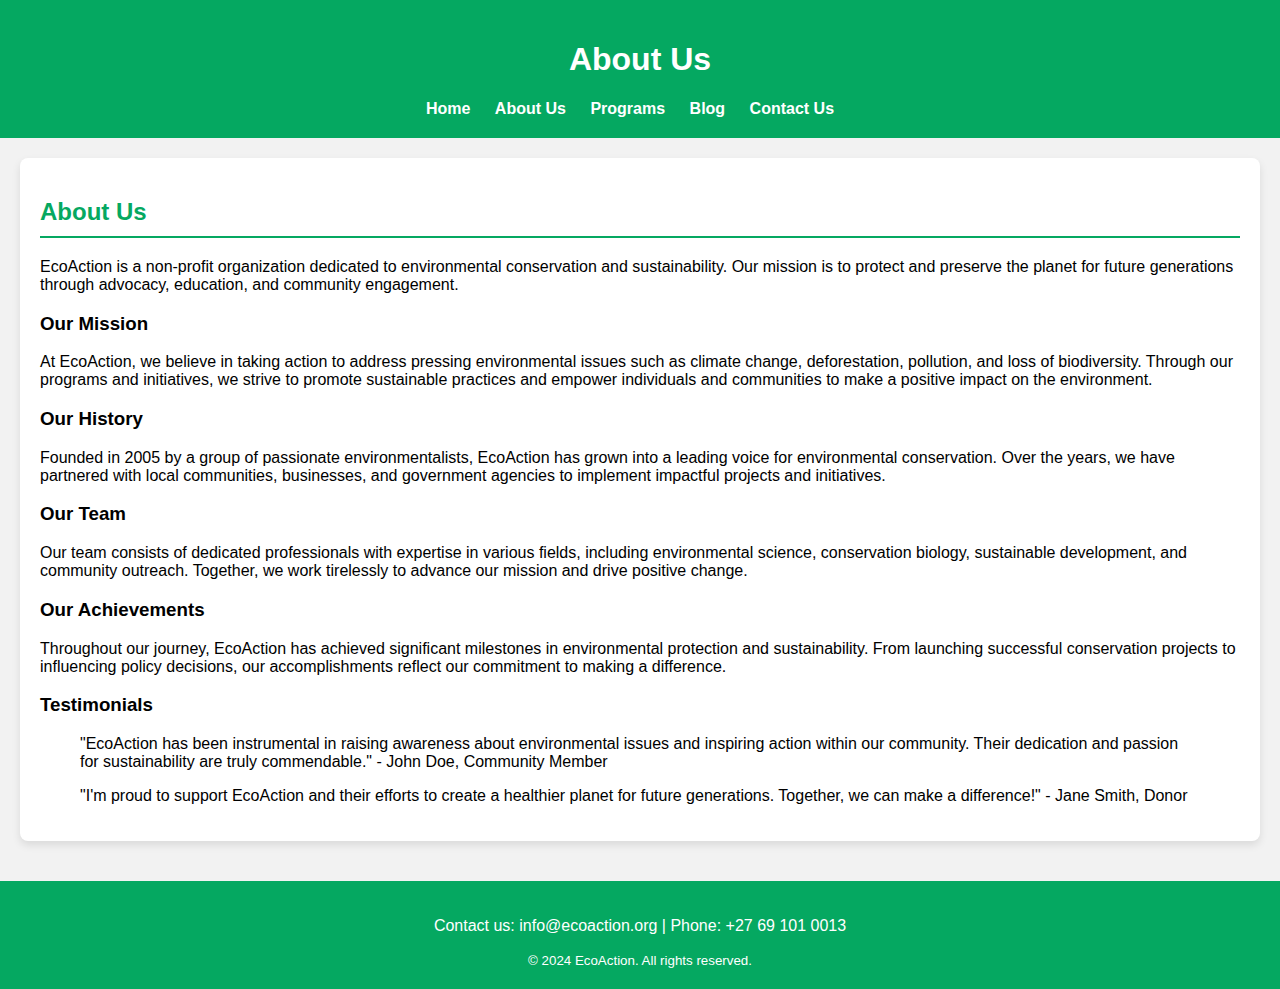
<file: about.html>
<!DOCTYPE html>
<html lang="en">
<head>
    <meta charset="UTF-8">
    <meta name="viewport" content="width=device-width, initial-scale=1.0">
    <title>EcoAction - About Us</title>
    <style>
        body {
            font-family: Arial, sans-serif;
            background-color: #f2f2f2;
            margin: 0;
            padding: 0;
        }

        header {
            background-color: #05a861;
            color: #ffffff;
            padding: 20px;
            text-align: center;
        }

        nav ul {
            list-style-type: none;
            margin: 0;
            padding: 0;
            text-align: center;
        }

        nav ul li {
            display: inline;
            margin-right: 20px;
        }

        nav ul li a {
            color: #ffffff;
            text-decoration: none;
        }

        main {
            padding: 20px;
        }

        section {
            background-color: #ffffff;
            padding: 20px;
            margin-bottom: 20px;
        }

        footer {
            background-color: #05a861;
            color: #ffffff;
            padding: 20px;
            text-align: center;
        }
    </style>
    <link rel="stylesheet" href="styles.css">
</head>
<body>
    <header>
        <h1>About Us</h1>
        <nav>
            <ul>
                <li><a href="index.html">Home</a></li>
                <li><a href="about.html">About Us</a></li>
                <li><a href="programs.html">Programs</a></li>
                <li><a href="blog.html">Blog</a></li>
                <li><a href="contact.html">Contact Us</a></li>
            </ul>
        </nav>
    </header>
    <main>
        <section>
            <h2>About Us</h2>
            <p>EcoAction is a non-profit organization dedicated to environmental conservation and sustainability. Our mission is to protect and preserve the planet for future generations through advocacy, education, and community engagement.</p>
            <h3>Our Mission</h3>
            <p>At EcoAction, we believe in taking action to address pressing environmental issues such as climate change, deforestation, pollution, and loss of biodiversity. Through our programs and initiatives, we strive to promote sustainable practices and empower individuals and communities to make a positive impact on the environment.</p>
            <h3>Our History</h3>
            <p>Founded in 2005 by a group of passionate environmentalists, EcoAction has grown into a leading voice for environmental conservation. Over the years, we have partnered with local communities, businesses, and government agencies to implement impactful projects and initiatives.</p> <!-- Changed: Added more detail about history -->
            <h3>Our Team</h3>
            <p>Our team consists of dedicated professionals with expertise in various fields, including environmental science, conservation biology, sustainable development, and community outreach. Together, we work tirelessly to advance our mission and drive positive change.</p>
            <h3>Our Achievements</h3>
            <p>Throughout our journey, EcoAction has achieved significant milestones in environmental protection and sustainability. From launching successful conservation projects to influencing policy decisions, our accomplishments reflect our commitment to making a difference.</p>
            <h3>Testimonials</h3>
            <blockquote>
                <p>"EcoAction has been instrumental in raising awareness about environmental issues and inspiring action within our community. Their dedication and passion for sustainability are truly commendable." - John Doe, Community Member</p>
            </blockquote>
            <blockquote>
                <p>"I'm proud to support EcoAction and their efforts to create a healthier planet for future generations. Together, we can make a difference!" - Jane Smith, Donor</p>
            </blockquote>
        </section>
    </main>
    <footer>
        <p>Contact us: info@ecoaction.org | Phone: +27 69 101 0013</p>
        <small>&copy; 2024 EcoAction. All rights reserved.</small>
    </footer>
</body>
</html>
</file>
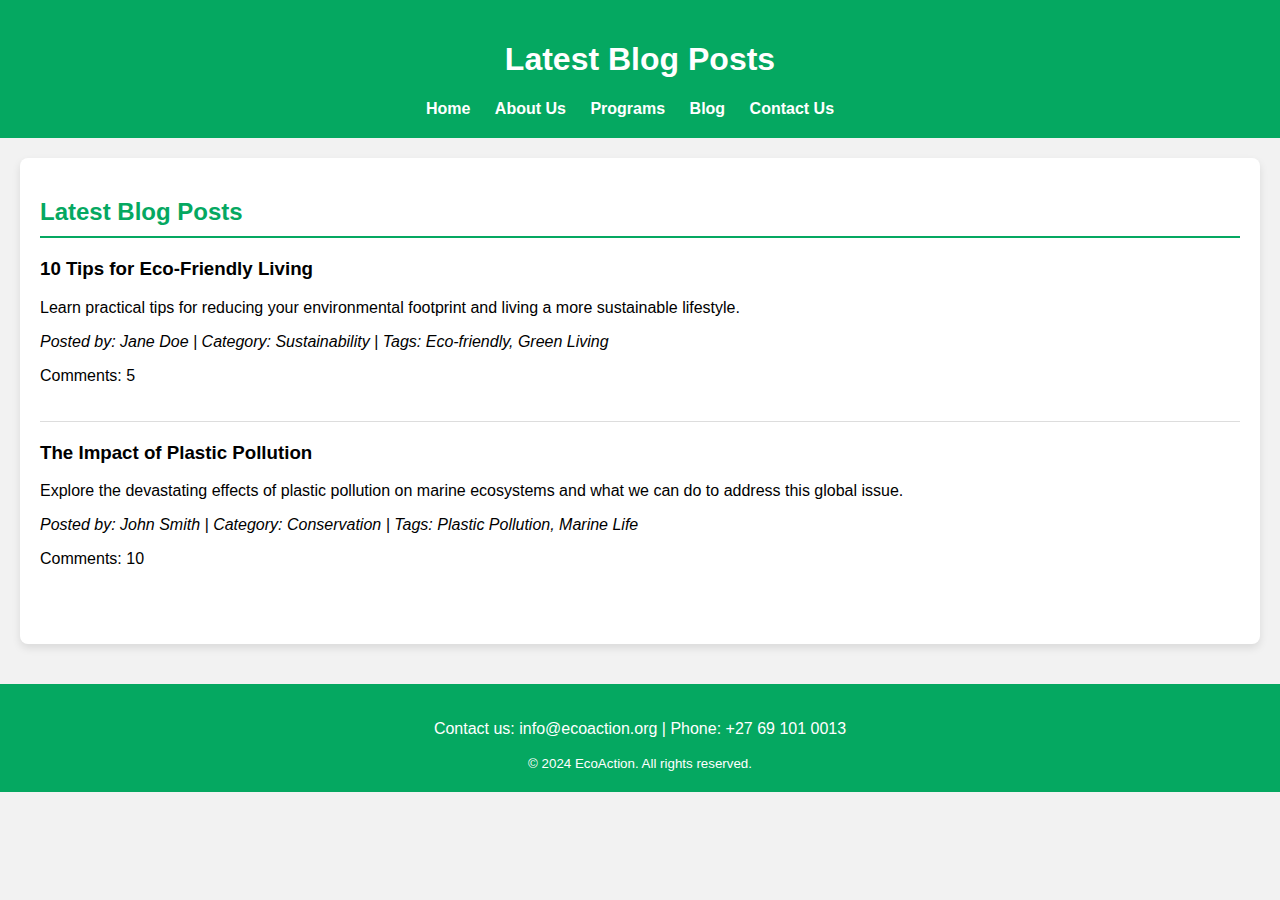
<file: blog.html>
<!DOCTYPE html>
<html lang="en">
<head>
    <meta charset="UTF-8">
    <meta name="viewport" content="width=device-width, initial-scale=1.0">
    <title>EcoAction - Blog</title>
    <style>
        body {
            font-family: Arial, sans-serif;
            background-color: #f2f2f2;
            margin: 0;
            padding: 0;
        }

        header {
            background-color: #05a861;
            color: #ffffff;
            padding: 20px;
            text-align: center;
        }

        nav ul {
            list-style-type: none;
            margin: 0;
            padding: 0;
            text-align: center;
        }

        nav ul li {
            display: inline;
            margin-right: 20px;
        }

        nav ul li a {
            color: #ffffff;
            text-decoration: none;
        }

        main {
            padding: 20px;
        }

        section {
            background-color: #ffffff;
            padding: 20px;
            margin-bottom: 20px;
        }

        article {
            border-bottom: 1px solid #ddd;
            padding-bottom: 20px;
            margin-bottom: 20px;
        }

        article:last-child {
            border-bottom: none;
        }

        footer {
            background-color: #05a861;
            color: #ffffff;
            padding: 20px;
            text-align: center;
        }
    </style>
    <link rel="stylesheet" href="styles.css">
</head>
<body>
    <header>
        <h1>Latest Blog Posts</h1>
        <nav>
            <ul>
                <li><a href="index.html">Home</a></li>
                <li><a href="about.html">About Us</a></li>
                <li><a href="programs.html">Programs</a></li>
                <li><a href="blog.html">Blog</a></li>
                <li><a href="contact.html">Contact Us</a></li>
            </ul>
        </nav>
    </header>
    <main>
        <section>
            <h2>Latest Blog Posts</h2>
            <article>
                <h3>10 Tips for Eco-Friendly Living</h3>
                <p>Learn practical tips for reducing your environmental footprint and living a more sustainable lifestyle.</p>
                <p><em>Posted by: Jane Doe | Category: Sustainability | Tags: Eco-friendly, Green Living</em></p>
                <p>Comments: 5</p>
            </article>
            <article>
                <h3>The Impact of Plastic Pollution</h3>
                <p>Explore the devastating effects of plastic pollution on marine ecosystems and what we can do to address this global issue.</p>
                <p><em>Posted by: John Smith | Category: Conservation | Tags: Plastic Pollution, Marine Life</em></p>
                <p>Comments: 10</p>
            </article>
            <!-- Add more blog posts as needed -->
        </section>
    </main>
    <footer>
        <p>Contact us: info@ecoaction.org | Phone: +27 69 101 0013</p>
        <small>&copy; 2024 EcoAction. All rights reserved.</small>
    </footer>
</body>
</html>
</file>
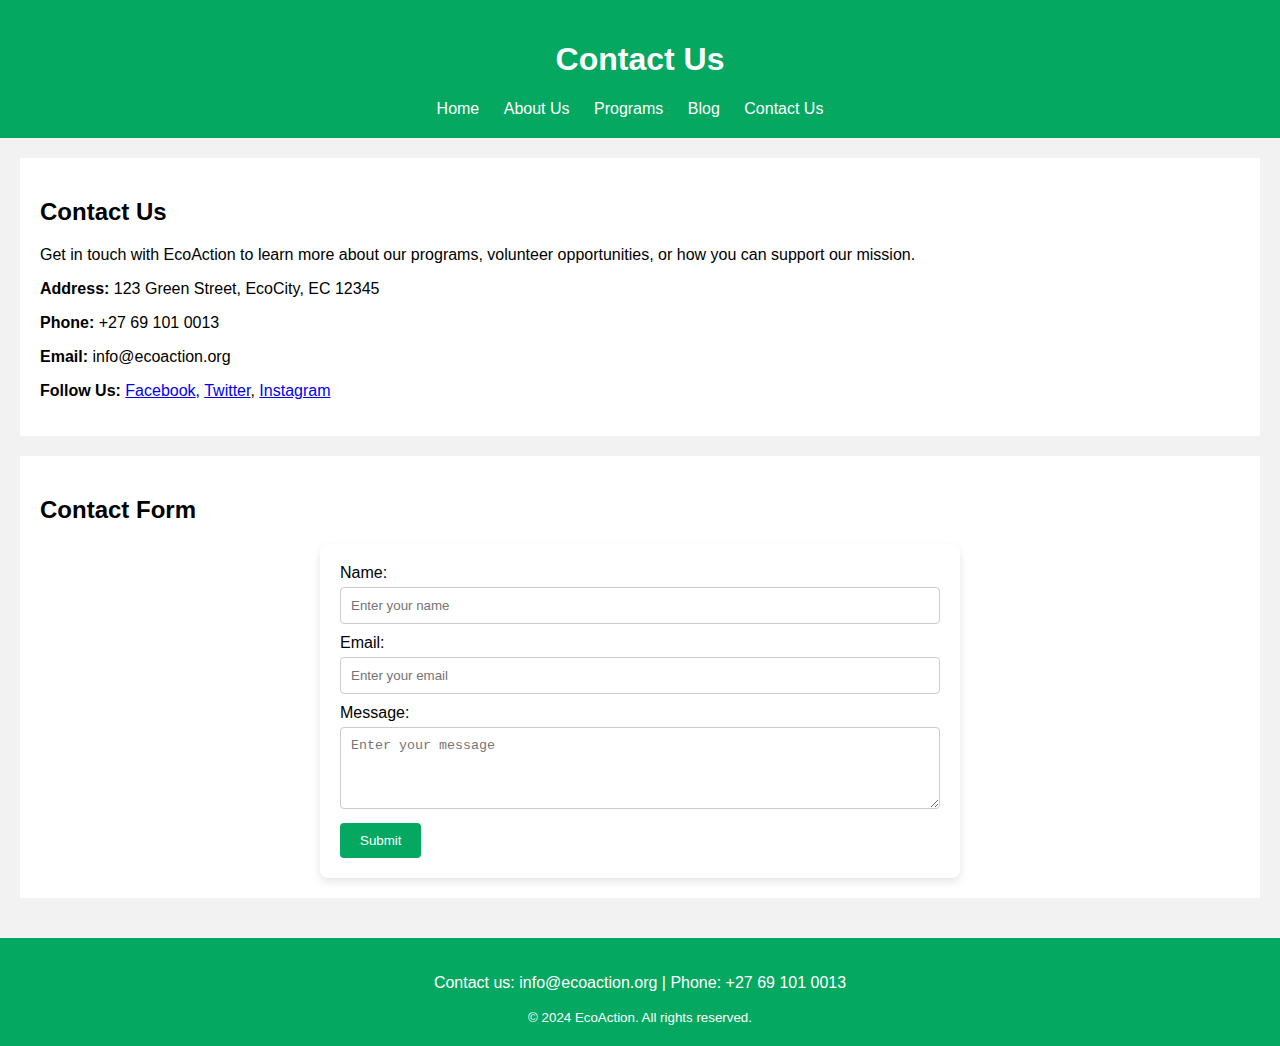
<file: contact.html>
<!DOCTYPE html>
<html lang="en">
<head>
    <meta charset="UTF-8">
    <meta name="viewport" content="width=device-width, initial-scale=1.0">
    <title>EcoAction - Contact Us</title>
    <style>
        body {
            font-family: Arial, sans-serif;
            background-color: #f2f2f2;
            margin: 0;
            padding: 0;
        }

        header {
            background-color: #05a861;
            color: #ffffff;
            padding: 20px;
            text-align: center;
        }

        nav ul {
            list-style-type: none;
            margin: 0;
            padding: 0;
            text-align: center;
        }

        nav ul li {
            display: inline;
            margin-right: 20px;
        }

        nav ul li a {
            color: #ffffff;
            text-decoration: none;
        }

        main {
            padding: 20px;
        }

        section {
            background-color: #ffffff;
            padding: 20px;
            margin-bottom: 20px;
        }

        footer {
            background-color: #05a861;
            color: #ffffff;
            padding: 20px;
            text-align: center;
        }

        /* Form styles */
        form {
            max-width: 600px;
            margin: 0 auto;
            background-color: #fff;
            padding: 20px;
            border-radius: 8px;
            box-shadow: 0 4px 8px rgba(0, 0, 0, 0.1);
        }

        label {
            display: block;
            margin-bottom: 5px;
        }

        input[type="text"], textarea {
            width: 100%;
            padding: 10px;
            margin-bottom: 10px;
            border: 1px solid #ccc;
            border-radius: 4px;
            box-sizing: border-box;
        }

        input[type="submit"] {
            background-color: #05a861;
            color: #ffffff;
            border: none;
            padding: 10px 20px;
            cursor: pointer;
            border-radius: 4px;
        }
    </style>
</head>
<body>
    <header>
        <h1>Contact Us</h1>
        <nav>
            <ul>
                <li><a href="index.html">Home</a></li>
                <li><a href="about.html">About Us</a></li>
                <li><a href="programs.html">Programs</a></li>
                <li><a href="blog.html">Blog</a></li>
                <li><a href="contact.html">Contact Us</a></li>
            </ul>
        </nav>
    </header>
    <main>
        <section>
            <h2>Contact Us</h2>
            <p>Get in touch with EcoAction to learn more about our programs, volunteer opportunities, or how you can support our mission.</p>
            <p><strong>Address:</strong> 123 Green Street, EcoCity, EC 12345</p>
            <p><strong>Phone:</strong> +27 69 101 0013</p>
            <p><strong>Email:</strong> info@ecoaction.org</p>
            <p><strong>Follow Us:</strong> <a href="https://www.facebook.com/ecoaction">Facebook</a>, <a href="https://twitter.com/ecoaction">Twitter</a>, <a href="https://www.instagram.com/ecoaction">Instagram</a></p>
        </section>
        
        <!-- Contact Form Section -->
        <section>
            <h2>Contact Form</h2>
            <form id="contactForm" action="mailto:example@example.com" method="post" enctype="text/plain">
                <label for="name">Name:</label>
                <input type="text" id="name" name="name" placeholder="Enter your name" required>

                <label for="email">Email:</label>
                <input type="text" id="email" name="email" placeholder="Enter your email" required>

                <label for="message">Message:</label>
                <textarea id="message" name="message" rows="4" placeholder="Enter your message" required></textarea>

                <input type="submit" value="Submit">
            </form>
        </section>
    </main>
    <footer>
        <p>Contact us: info@ecoaction.org | Phone: +27 69 101 0013</p>
        <small>&copy; 2024 EcoAction. All rights reserved.</small>
    </footer>

    <script>
        const nameInput = document.getElementById('name');
        const emailInput = document.getElementById('email');
        const messageInput = document.getElementById('message');

        // Clear initial value when user clicks on the input field
        nameInput.addEventListener('focus', clearInitialValue);
        emailInput.addEventListener('focus', clearInitialValue);
        messageInput.addEventListener('focus', clearInitialValue);

        function clearInitialValue(event) {
            event.target.value = '';
        }

        // Basic form validation
        document.getElementById('contactForm').addEventListener('submit', function(event) {
            if (!nameInput.value || !emailInput.value || !messageInput.value) {
                alert('Please fill out all required fields.');
                event.preventDefault(); // Prevent form submission
            }
        });
    </script>
</body>
</html>
</file>
<file: styles.css>
body {
    font-family: Arial, sans-serif;
    background-color: #f2f2f2;
    margin: 0;
    padding: 0;
}

header {
    background-color: #05a861;
    color: #ffffff;
    padding: 20px;
    text-align: center;
}

nav ul {
    list-style-type: none;
    margin: 0;
    padding: 0;
    text-align: center;
}

nav ul li {
    display: inline;
    margin-right: 20px;
}

nav ul li a {
    color: #ffffff;
    text-decoration: none;
    font-weight: bold;
}

main {
    padding: 20px;
}

section {
    background-color: #ffffff;
    padding: 20px;
    margin-bottom: 20px;
    border-radius: 8px;
    box-shadow: 0 4px 8px rgba(0, 0, 0, 0.1);
}

footer {
    background-color: #05a861;
    color: #ffffff;
    padding: 20px;
    text-align: center;
}

h2 {
    color: #05a861;
    border-bottom: 2px solid #05a861;
    padding-bottom: 10px;
    margin-bottom: 20px;
    font-size: 24px;
}

.mission-text {
    font-size: 18px;
    line-height: 1.6;
    text-align: justify;
}

.featured-programs {
    margin: 0;
    padding: 0;
}

.featured-programs li {
    margin-bottom: 10px;
    list-style-type: none;
}

.blog-posts ul {
    list-style: none;
    padding: 0;
}

.blog-posts li {
    margin-bottom: 10px;
}

.blog-posts a {
    color: #05a861;
    text-decoration: none;
}

/* Image Slider Styling */
.slider {
    position: relative;
    width: 100%;
    overflow: hidden;
    max-width: 600px; /* You can adjust this to your preferred size */
    margin: auto;
}

.slides {
    display: flex;
    transition: transform 0.5s ease;
}

.slide {
    min-width: 100%;
    box-sizing: border-box;
}

.slide img {
    width: 100%;
    height: auto; /* Keeps the aspect ratio */
    object-fit: cover; /* This ensures the image covers the container without distortion */
    display: block;
}

/* Responsive design for smaller screens */
@media (max-width: 768px) {
    .slider {
        max-width: 100%;
    }
}
</file>
